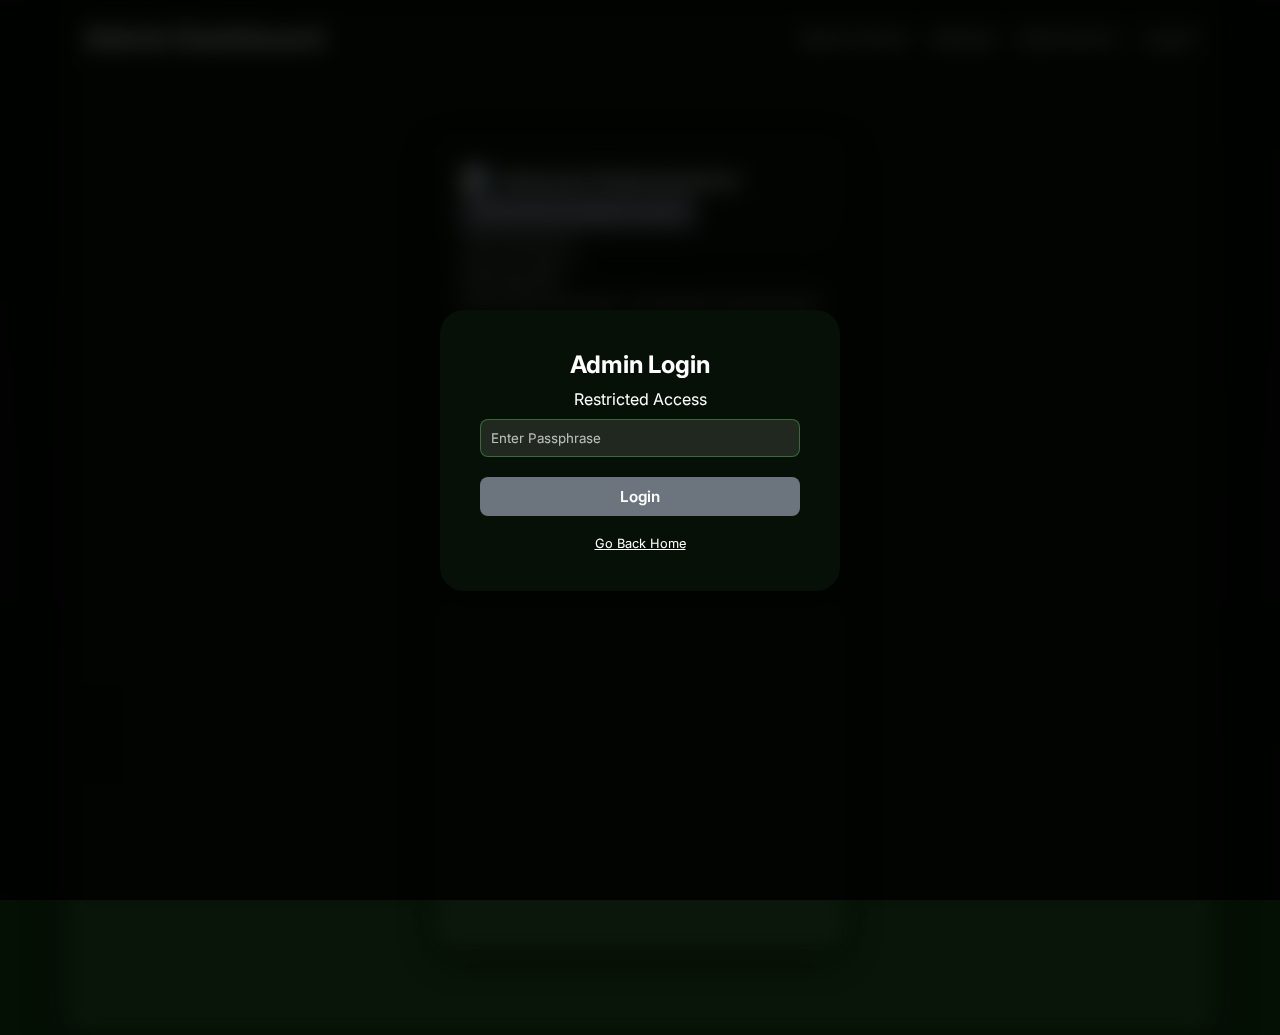
<file: frontend/admin-interests.html>
<!DOCTYPE html>
<html lang="en">

<head>
    <meta charset="UTF-8">
    <meta name="viewport" content="width=device-width, initial-scale=1.0">
    <title>Interest Submissions - Admin Portal</title>
    <link href="https://fonts.googleapis.com/css2?family=Inter:wght@400;600;700&display=swap" rel="stylesheet">
    <link rel="stylesheet" href="assets/style.css">
</head>

<body>

    <!-- Auth Overlay (Shared logic will handle this) -->
    <div id="auth-overlay" class="auth-overlay">
        <div class="glass-panel auth-box">
            <h2>Admin Login</h2>
            <p style="margin: 10px 0;">Restricted Access</p>
            <input type="password" id="admin-pass" placeholder="Enter Passphrase">
            <button class="btn primary" id="btn-login" style="width:100%; margin-top:10px;">Login</button>
            <p id="login-error" style="color:#ff6b6b; margin-top:10px; display:none;">Invalid Passphrase</p>
            <a href="index.html" style="color:white; display:block; margin-top:20px; font-size:0.8rem;">Go Back Home</a>
        </div>
    </div>

    <div class="container glass-panel" id="admin-content" style="filter: blur(10px); pointer-events:none;">
        <header>
            <h1>Admin Dashboard</h1>
            <nav class="nav-links">
                <a href="index.html">Back to Home</a>
                <a href="admin.html">Uploads</a>
                <a href="#" class="active">Submissions</a>
                <a href="#" id="btn-logout">Logout</a>
            </nav>
        </header>

        <section class="admin-dashboard">
            <div class="glass-panel" style="padding: 25px; display: flex; flex-direction: column; min-height: 90vh;">
                <!-- Action Bar -->
                <div class="admin-action-bar">
                    <h2 style="display: flex; align-items: center; gap: 10px;">
                        <span>📊</span> Interest Submissions
                    </h2>
                    <button class="btn primary" id="btn-download-interests"
                        style="font-size: 0.9rem; padding: 10px 20px;">Download Full Report (.xlsx)</button>
                </div>

                <!-- Stats Summary Bar -->
                <div class="admin-stats-summary">
                    <div class="glass-panel summary-card">
                        <span class="label">Total Interests</span>
                        <span class="value" id="stat-total-interests">0</span>
                    </div>
                    <div class="glass-panel summary-card">
                        <span class="label">Active Events</span>
                        <span class="value" id="stat-active-events">0</span>
                    </div>
                    <div class="glass-panel summary-card">
                        <span class="label">Total Fees</span>
                        <span class="value" id="stat-total-fees">$0</span>
                    </div>
                </div>

                <!-- Table Wrapper -->
                <div class="admin-table-wrapper">
                    <table class="admin-data-table">
                        <thead>
                            <tr>
                                <th>Event Name</th>
                                <th>Fees</th>
                                <th style="text-align: center;">No. of interests</th>
                                <th>Total</th>
                                <th>Actions</th>
                            </tr>
                        </thead>
                        <tbody id="interests-table-body">
                            <tr>
                                <td colspan="5" style="padding: 40px; text-align: center; opacity: 0.5;">Loading
                                    interest data...</td>
                            </tr>
                        </tbody>
                    </table>
                </div>
            </div>
        </section>
    </div>

    <!-- Re-use the same admin.js for auth, but we might need to separate logic if it conflicts. 
         For now, admin.js checks for element existence. -->
    <script src="assets/admin.js"></script>
</body>

</html>
</file>
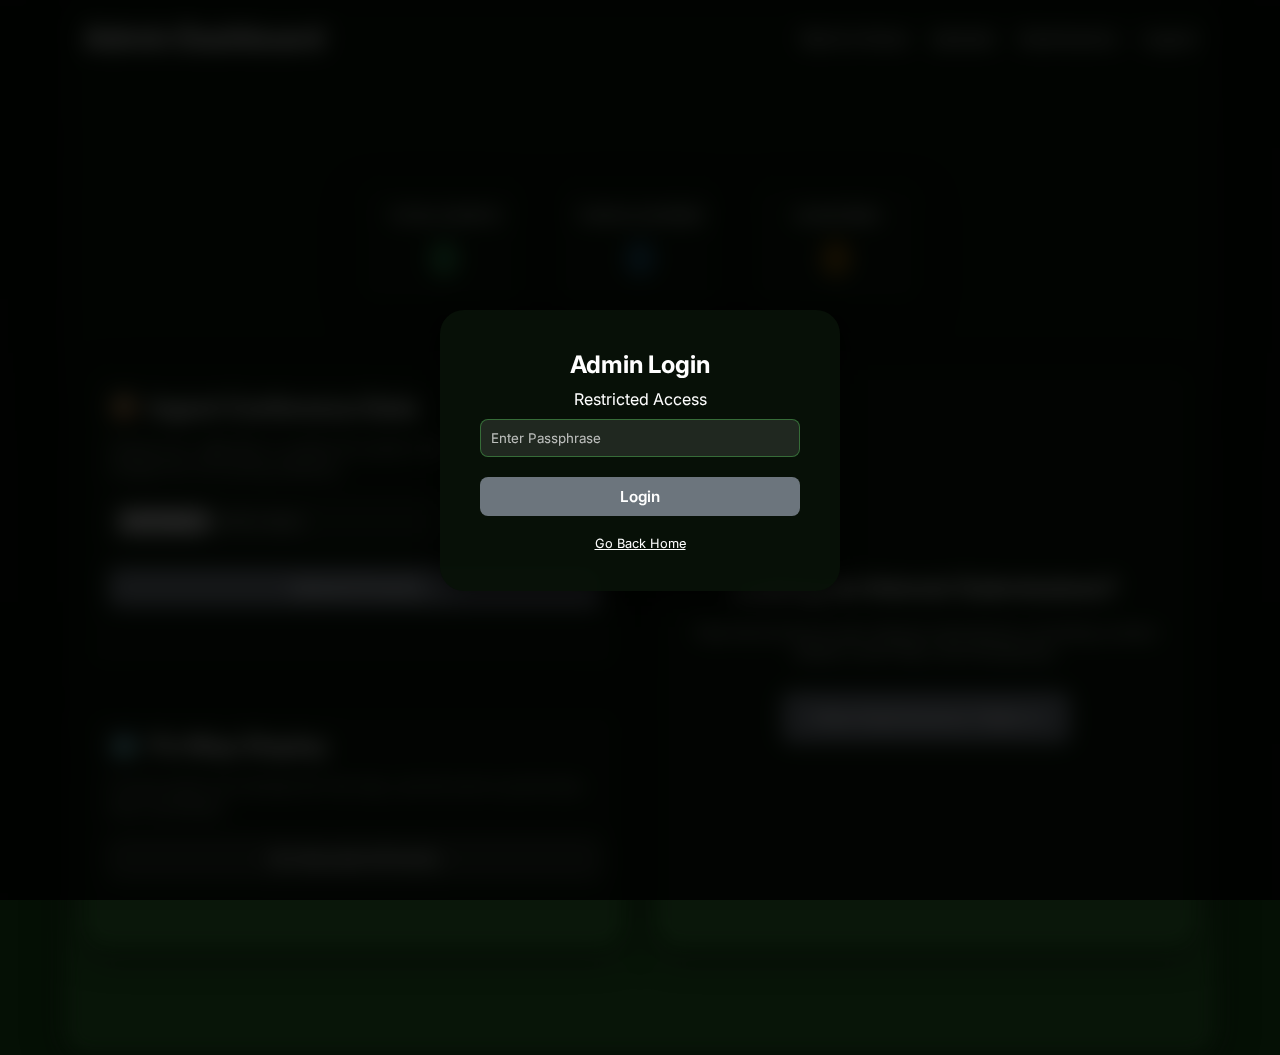
<file: frontend/admin.html>
<!DOCTYPE html>
<html lang="en">

<head>
    <meta charset="UTF-8">
    <meta name="viewport" content="width=device-width, initial-scale=1.0">
    <title>Admin Portal - Conference</title>
    <link href="https://fonts.googleapis.com/css2?family=Inter:wght@400;600;700&display=swap" rel="stylesheet">
    <link rel="stylesheet" href="assets/style.css">
</head>

<body>

    <!-- Auth Overlay -->
    <div id="auth-overlay" class="auth-overlay">
        <div class="glass-panel auth-box">
            <h2>Admin Login</h2>
            <p style="margin: 10px 0;">Restricted Access</p>
            <input type="password" id="admin-pass" placeholder="Enter Passphrase">
            <button class="btn primary" id="btn-login" style="width:100%; margin-top:10px;">Login</button>
            <p id="login-error" style="color:#ff6b6b; margin-top:10px; display:none;">Invalid Passphrase</p>
            <a href="index.html" style="color:white; display:block; margin-top:20px; font-size:0.8rem;">Go Back Home</a>
        </div>
    </div>

    <div class="container glass-panel" id="admin-content" style="filter: blur(10px); pointer-events:none;">
        <header>
            <h1>Admin Dashboard</h1>
            <nav class="nav-links">
                <a href="index.html">Back to Home</a>
                <a href="#" class="active">Uploads</a>
                <a href="admin-interests.html">Submissions</a>
                <a href="#" id="btn-logout">Logout</a>
            </nav>
        </header>

        <section class="admin-dashboard" style="display: flex; flex-direction: column; gap: 30px; margin-top: 20px;">
            <!-- Stats -->
            <div class="stats-grid" style="display: grid; grid-template-columns: repeat(3, 1fr); gap: 20px;">
                <div class="glass-panel stat-card" style="text-align: center; padding: 25px;">
                    <h3 style="margin-bottom: 10px; opacity: 0.8; font-size: 0.9rem; text-transform: uppercase;">Total
                        Events</h3>
                    <div class="stat-number" id="stat-total"
                        style="font-size: 2.5rem; font-weight: 700; color: #4ade80;">0</div>
                </div>
                <div class="glass-panel stat-card" style="text-align: center; padding: 25px;">
                    <h3 style="margin-bottom: 10px; opacity: 0.8; font-size: 0.9rem; text-transform: uppercase;">Topics
                        Covered</h3>
                    <div class="stat-number" id="stat-topics"
                        style="font-size: 2.5rem; font-weight: 700; color: #3498db;">0</div>
                </div>
                <div class="glass-panel stat-card" style="text-align: center; padding: 25px;">
                    <h3 style="margin-bottom: 10px; opacity: 0.8; font-size: 0.9rem; text-transform: uppercase;">
                        Countries</h3>
                    <div class="stat-number" id="stat-countries"
                        style="font-size: 2.5rem; font-weight: 700; color: #f39c12;">0</div>
                </div>
            </div>

            <div style="display: grid; grid-template-columns: 1fr 1fr; gap: 30px;">
                <!-- Left Column: Actions -->
                <div style="display: flex; flex-direction: column; gap: 30px;">
                    <!-- Upload Area -->
                    <div class="glass-panel" style="padding: 25px; height: fit-content;">
                        <h2 style="margin-bottom: 15px; display: flex; align-items: center; gap: 10px;">
                            <span>📦</span> Ingest Conference Data
                        </h2>
                        <p style="margin-bottom:20px; opacity:0.7; font-size: 0.9rem; line-height: 1.5;">
                            Upload your <strong>.xlsx</strong> files to update the system.
                            New events will be merged into the existing database.
                        </p>

                        <div style="display:flex; flex-direction: column; gap:15px;">
                            <input type="file" id="file-upload" accept=".xlsx"
                                style="background: rgba(255,255,255,0.05); padding: 10px; border-radius: 8px; border: 1px solid rgba(255,255,255,0.1); color: white;">
                            <button class="btn primary" id="btn-upload" style="width: 100%;">Upload & Process</button>
                            <div id="upload-spinner"
                                style="display:none; text-align: center; font-size: 0.9rem; color: #4ade80;">⏳
                                Processing database update...</div>
                        </div>

                        <div id="upload-status"
                            style="margin-top:20px; padding:12px; border-radius:8px; font-size: 0.85rem;"></div>
                    </div>

                    <!-- Re-Geocode Area -->
                    <div class="glass-panel" style="padding: 25px; height: fit-content;">
                        <h2 style="margin-bottom: 15px; display: flex; align-items: center; gap: 10px;">
                            <span>🗺️</span> Fix Map Display
                        </h2>
                        <p style="margin-bottom:20px; opacity:0.7; font-size: 0.9rem; line-height: 1.5;">
                            If some events are missing from the map, use this tool to synchronize their coordinates.
                        </p>

                        <button class="btn" id="btn-re-geocode"
                            style="width: 100%; background: rgba(255,255,255,0.1); border: 1px solid rgba(255,255,255,0.2);">Re-Geocode
                            All Events</button>
                        <div id="geocode-spinner"
                            style="display:none; margin-top:15px; text-align: center; font-size: 0.85rem; color: #3498db;">
                            ⏳ Geocoding in progress... This may take a minute.</div>
                        <div id="geocode-status"
                            style="margin-top:20px; padding:12px; border-radius:8px; font-size: 0.85rem; max-height: 200px; overflow-y: auto;">
                        </div>
                    </div>
                </div>

                <!-- Right Column: Navigation to Interests -->
                <div class="glass-panel"
                    style="padding: 25px; display: flex; flex-direction: column; justify-content: center; align-items: center; text-align: center;">
                    <h2 style="margin-bottom: 20px;">Looking for Interest Submissions?</h2>
                    <p style="margin-bottom: 30px; opacity: 0.8;">
                        View the full list of user interest submissions, including contact details, event fees, and
                        timestamps.
                    </p>
                    <a href="admin-interests.html" class="btn primary" style="font-size: 1.1rem; padding: 15px 30px;">
                        View Submissions Table ➔
                    </a>
                </div>
            </div>
        </section>

        </section>
    </div>

    <script src="assets/admin.js"></script>
</body>

</html>
</file>
<file: frontend/assets/style.css>
:root {
    --glass-bg: rgba(10, 25, 10, 0.65);
    /* More transparent to show background */
    /* Slightly more translucent */
    --glass-border: rgba(76, 175, 80, 0.4);
    --glass-shadow: 0 8px 32px 0 rgba(0, 0, 0, 0.6);
    --primary-color: #4CAF50;
    --secondary-color: #2E7D32;
    --text-color: #ffffff;
    --accent-green: #4CAF50;
    --dark-bg: #0f0f0f;
}

* {
    box-sizing: border-box;
    margin: 0;
    padding: 0;
    font-family: 'Inter', sans-serif;
}

body {
    background-color: #051005;
    color: var(--text-color);
    margin: 0;
    overflow-x: hidden;
    scroll-behavior: smooth;
}

body.no-scroll {
    overflow: hidden;
    height: 100vh;
}

#hero-canvas {
    position: fixed;
    top: 0;
    left: 0;
    width: 100vw;
    height: 100vh;
    z-index: -2;
    background: #050a05;
}

/* Gradient overlay to ensure text readability over images */
body::before {
    content: '';
    position: fixed;
    top: 0;
    left: 0;
    width: 100%;
    height: 100%;
    background: linear-gradient(to bottom, rgba(5, 10, 5, 0.4) 0%, rgba(5, 10, 5, 0.7) 100%);
    z-index: -1;
    pointer-events: none;
}

/* Sectioning */
section {
    min-height: 100vh;
    width: 100%;
    display: flex;
    justify-content: center;
    align-items: center;
    padding: 40px 20px;
}

#hero-section {
    flex-direction: column;
    text-align: center;
}

#portal-section {
    padding-top: 80px;
    align-items: flex-start;
    position: relative;
}

#portal-section::before {
    content: '';
    position: absolute;
    top: 0;
    left: 0;
    width: 100%;
    height: 100%;
    background: url('portal-bg.png') no-repeat center center/cover;
    opacity: 0.5;
    /* Fixed path and increased opacity */
    z-index: -1;
}

/* Hero Content */
.hero-content {
    max-width: 800px;
    padding: 60px;
    animation: fadeIn 1.5s ease-out;
}

.hero-content h1 {
    font-size: clamp(2.5rem, 8vw, 4rem);
    letter-spacing: clamp(2px, 1vw, 8px);
    margin-bottom: 0;
    opacity: 0.9;
    white-space: normal;
    /* Override global nowrap to allow wrapping on small screens */
    line-height: 1.2;
}

.year-accent {
    font-size: clamp(3rem, 10vw, 5rem);
    color: var(--accent-green);
    margin-bottom: 20px;
    text-shadow: 0 0 20px rgba(76, 175, 80, 0.4);
}

.hero-content p {
    font-size: 1.4rem;
    margin-bottom: 40px;
    opacity: 0.8;
}

.btn-large {
    padding: 15px 40px;
    font-size: 1.2rem;
    border-radius: 50px;
}

/* Scroll Indicator */
.scroll-indicator {
    position: absolute;
    bottom: 30px;
    left: 50%;
    transform: translateX(-50%);
    display: flex;
    flex-direction: column;
    align-items: center;
    gap: 10px;
    opacity: 0.6;
    animation: bounce 2s infinite;
}

.scroll-indicator span {
    font-size: 0.8rem;
    text-transform: uppercase;
    letter-spacing: 2px;
}

.arrow {
    width: 20px;
    height: 20px;
    border-right: 2px solid white;
    border-bottom: 2px solid white;
    transform: rotate(45deg);
}

@keyframes fadeIn {
    from {
        opacity: 0;
        transform: translateY(20px);
    }

    to {
        opacity: 1;
        transform: translateY(0);
    }
}

@keyframes bounce {

    0%,
    20%,
    50%,
    80%,
    100% {
        transform: translateY(0) translateX(-50%);
    }

    40% {
        transform: translateY(-10px) translateX(-50%);
    }

    60% {
        transform: translateY(-5px) translateX(-50%);
    }
}

/* Glassmorphism Logic */
.glass-panel {
    background: var(--glass-bg);
    backdrop-filter: blur(12px);
    -webkit-backdrop-filter: blur(12px);
    border-radius: 24px;
    border: none;
    box-shadow: var(--glass-shadow);
}

.container {
    max-width: 1500px;
    width: 90%;
    margin: 0 auto;
    display: flex;
    flex-direction: column;
    gap: 20px;
    padding-bottom: 40px;
}

/* Header */
header {
    display: flex;
    justify-content: space-between;
    align-items: center;
    padding: 20px;
    gap: 20px;
}


#site-logo {
    height: 46px;
    width: auto;
    border-radius: 4px;
}

h1 {
    font-size: 1.8rem;
    font-weight: 700;
    white-space: nowrap;
    /* Prevent scattering/wrapping */
    flex-shrink: 0;
}

.nav-links a {
    color: white;
    text-decoration: none;
    margin-left: 20px;
    font-weight: 500;
    transition: 0.3s;
}

.nav-links a:hover {
    text-decoration: underline;
    text-underline-offset: 5px;
}

/* Main Content Grid */
.main-grid {
    display: grid;
    grid-template-columns: 320px 1fr;
    gap: 20px;
    min-height: 650px;
    /* Ensures enough height for map and sidebar */
    height: auto;
    /* Flexible to prevent cutting off bottom borders */
}

/* Sidebar / Filters */
.sidebar {
    padding: 20px;
    display: flex;
    flex-direction: column;
    gap: 15px;
    overflow-y: auto;
}

.filter-group label {
    display: block;
    margin-bottom: 5px;
    font-size: 0.9rem;
    font-weight: 600;
}

input,
select {
    width: 100%;
    padding: 10px;
    border-radius: 8px;
    border: 1px solid rgba(76, 175, 80, 0.5);
    background: rgba(255, 255, 255, 0.1);
    color: white;
    margin-bottom: 10px;
}

input::placeholder {
    color: rgba(255, 255, 255, 0.7);
}

input:focus {
    outline: none;
    border-color: var(--accent-green);
    background: rgba(255, 255, 255, 0.2);
}

/* Suggestions Dropdown */
.suggestions-list {
    position: absolute;
    background: rgba(40, 60, 40, 0.95);
    border: 1px solid rgba(76, 175, 80, 0.3);
    border-radius: 8px;
    max-height: 200px;
    overflow-y: auto;
    width: 100%;
    z-index: 1000;
    display: none;
}

.suggestion-item {
    padding: 8px 12px;
    cursor: pointer;
    color: white;
}

.suggestion-item:hover {
    background: rgba(76, 175, 80, 0.3);
}

/* Map & List Area */
.content-area {
    display: flex;
    flex-direction: column;
    gap: 20px;
    overflow: hidden;
}

.btn {
    padding: 10px 22px;
    border: none;
    border-radius: 8px;
    background: #6c757d;
    color: white;
    cursor: pointer;
    font-weight: 600;
    font-size: 0.95rem;
    text-decoration: none;
    transition: all 0.2s ease;
    white-space: nowrap;
    text-align: center;
    display: inline-block;
}

.btn:hover {
    filter: brightness(1.1);
}

.btn-interest {
    position: relative;
    z-index: 10;
    pointer-events: auto !important;
}

.header-actions {
    display: flex;
    gap: 15px;
}

.header-actions .btn {
    padding: 8px 16px;
    font-size: 0.9rem;
}

/* Specific Button Themes Matrix */
#btn-view-map.primary {
    background: white !important;
    color: #4CAF50 !important;
    /* Green text to match theme */
    border: 1px solid #4CAF50;
    box-shadow: 0 4px 12px rgba(0, 0, 0, 0.2);
}

#btn-view-list {
    background: #6c757d !important;
    /* Grey default */
    color: white !important;
}

#btn-view-list.primary {
    background: white !important;
    color: #4CAF50 !important;
    /* Green text */
    border: 1px solid #4CAF50;
    box-shadow: 0 4px 12px rgba(0, 0, 0, 0.2);
}

#btn-upcoming {
    background: #6c757d !important;
    /* Grey default */
    color: white !important;
}

#btn-upcoming.map-view {
    background: white !important;
    /* White Background */
    color: #ff0000 !important;
    /* Red Text */
    border: 1px solid #ff0000;
}

#btn-upcoming.list-view {
    background: white !important;
    /* White Background */
    color: #4CAF50 !important;
    /* Green Text */
    border: 1px solid #4CAF50;
}

/* Map Container & Map */
#map-container {
    background: rgba(0, 0, 0, 0.4);
    border: 1px solid rgba(76, 175, 80, 0.3);
    padding: 15px;
    /* Thicker padding for the 'frame' look */
    border-radius: 16px;
    box-shadow: inset 0 0 10px rgba(0, 0, 0, 0.5);
}

#map {
    height: 500px;
    width: 100%;
    border-radius: 8px;
    /* Slightly smaller radius for the internal map */
    z-index: 1;
    border: 1px solid rgba(0, 0, 0, 0.2);
    background-color: #ebe7e3;
    /* Matches Voyager tile base color */
}

/* Events List */
.events-list {
    display: flex;
    flex-direction: column;
    gap: 10px;
    overflow-y: auto;
    flex: 1;
}

.event-card {
    background: rgba(255, 255, 255, 0.05);
    padding: 20px;
    border-radius: 12px;
    border: 1px solid rgba(76, 175, 80, 0.2);
    display: flex;
    justify-content: space-between;
    align-items: center;
    gap: 20px;
    /* Space between info and actions */
    transition: transform 0.2s;
}

.event-card:hover {
    transform: translateY(-2px);
    background: rgba(76, 175, 80, 0.15);
}

.event-info h3 {
    margin-bottom: 5px;
}

.event-info p {
    font-size: 0.9rem;
    opacity: 0.8;
}

.event-actions {
    display: flex;
    flex-direction: column;
    gap: 10px;
    align-items: flex-end;
    min-width: 140px;
    /* Ensure space for buttons */
}

.event-actions .btn {
    width: 140px;
}

/* Admin specific */
.auth-overlay {
    position: fixed;
    top: 0;
    left: 0;
    width: 100%;
    height: 100%;
    background: rgba(0, 0, 0, 0.8);
    backdrop-filter: blur(5px);
    display: flex;
    justify-content: center;
    align-items: center;
    z-index: 9999;
}

.auth-box {
    width: 400px;
    padding: 40px;
    text-align: center;
}

.admin-dashboard {
    padding: 20px;
}

.stats-grid {
    display: grid;
    grid-template-columns: repeat(auto-fit, minmax(200px, 1fr));
    gap: 20px;
    margin-bottom: 30px;
}

.stat-card {
    padding: 20px;
    text-align: center;
}

.stat-number {
    font-size: 2.5rem;
    font-weight: 800;
    margin-top: 10px;
}

/* Modal Overlay */
.modal-overlay {
    position: fixed;
    top: 0;
    left: 0;
    width: 100%;
    height: 100%;
    background: rgba(0, 0, 0, 0.85);
    backdrop-filter: blur(8px);
    z-index: 10000;
    display: flex;
    justify-content: center;
    align-items: center;
}

.modal-content {
    background: var(--glass-bg);
    border: 1px solid var(--glass-border);
    border-radius: 20px;
    box-shadow: var(--glass-shadow);
    color: white;
}

.form-group label {
    color: #4ade80;
    font-weight: 600;
}

.form-group input {
    background: rgba(255, 255, 255, 0.05);
    border: 1px solid rgba(255, 255, 255, 0.1);
    color: white;
}

.form-group input:focus {
    border-color: #4ade80;
}

/* Responsive */
@media (max-width: 768px) {
    .main-grid {
        grid-template-columns: 1fr;
        height: auto;
    }

    #map {
        height: 300px;
    }
}

@keyframes upcoming-map-blink {
    0% {
        background-color: white !important;
        color: #ff0000 !important;
    }

    /* White bg, Red text */
    50% {
        background-color: #ff8f00 !important;
        color: white !important;
    }

    /* Orange bg, White text */
}

@keyframes upcoming-list-blink {
    0% {
        background-color: white !important;
        color: #4CAF50 !important;
    }

    /* White bg, Green text */
    50% {
        background-color: #ff8f00 !important;
        color: white !important;
    }

    /* Orange bg, White text */
}

#btn-upcoming.map-view {
    animation: upcoming-map-blink 1s step-end infinite;
}

#btn-upcoming.list-view {
    animation: upcoming-list-blink 1s step-end infinite;
}

@keyframes marker-sync-blink {
    0% {
        filter: hue-rotate(140deg) brightness(1.2);
    }

    /* Orange-ish */
    50% {
        filter: hue-rotate(0deg) brightness(1);
    }

    /* Blue */
    100% {
        filter: hue-rotate(140deg) brightness(1.2);
    }
}

@keyframes marker-sync-blink {
    0% {
        filter: hue-rotate(140deg) brightness(1.2);
    }

    /* Orange-ish */
    50% {
        filter: hue-rotate(0deg) brightness(1);
    }

    /* Blue */
    100% {
        filter: hue-rotate(140deg) brightness(1.2);
    }
}

.marker-blink {
    animation: marker-sync-blink 1s step-end infinite !important;
}

/* Scroll to Top Button */
#btn-scroll-top {
    position: fixed;
    bottom: 30px;
    right: 30px;
    width: 50px;
    height: 50px;
    background: var(--accent-green);
    color: white;
    border: none;
    border-radius: 50%;
    cursor: pointer;
    box-shadow: 0 4px 12px rgba(0, 0, 0, 0.3);
    display: none;
    /* Hidden by default */
    justify-content: center;
    align-items: center;
    z-index: 1000;
    font-size: 1.5rem;
    transition: transform 0.3s, background 0.3s;
}

#btn-scroll-top:hover {
    transform: scale(1.1);
    background: var(--secondary-color);
}

#btn-scroll-top.visible {
    display: flex;
    animation: fadeIn 0.3s ease-out;
}
</file>
